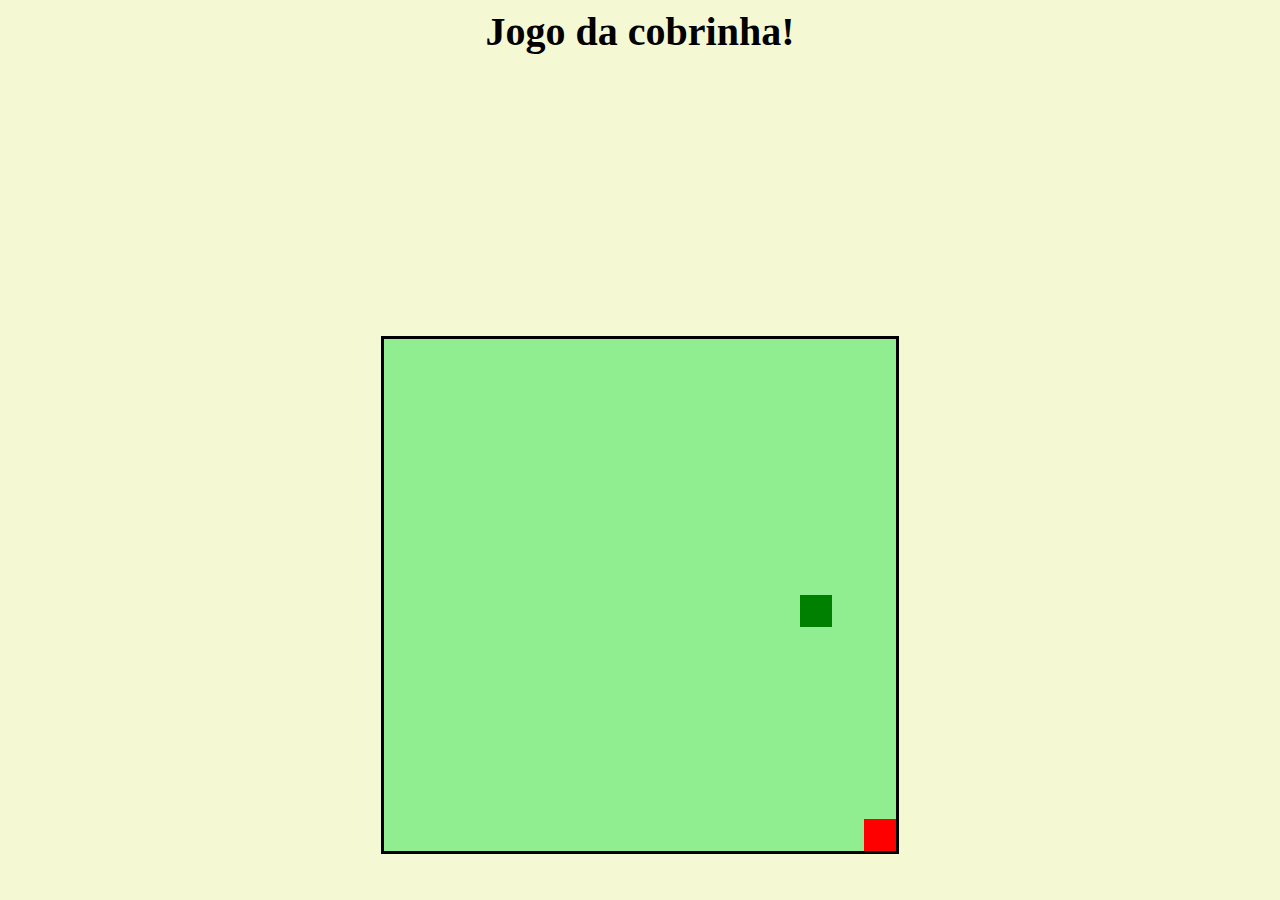
<file: projetos/Jogo da cobrinha/index.html>
<!DOCTYPE html>
<html lang="pt-br">
<head>
	<meta charset="utf-8">
	<meta name="viewport" content="width=device-width, initial-scale=1.0">
	<meta http-equiv="X-UA-Compatible" content="ie=edge">
	<link rel="stylesheet" type="text/css" href="css/style.css">
	<script defer src="js/script.js"></script>
	<title>Jogo da cobrinha</title>
</head>
<body>

	<h1>Jogo da cobrinha!</h1>

	<canvas id="snake" width="512" height="512"></canvas>

</body>
</html>
</file>
<file: projetos/Jogo da cobrinha/css/style.css>
body{
	font-family: 'RocknRoll One';
	font-size: 20px;
	text-align: center;
	background-color: #F4F9D4;
	height: 94vh;
	width: 95;
	display: flex;
	justify-content: space-between;
	align-items: center;
	flex-direction: column;
}

h1{
	margin: 0;
}

#snake{
	border: 3px solid black;
	margin-top: 0;
}
</file>
